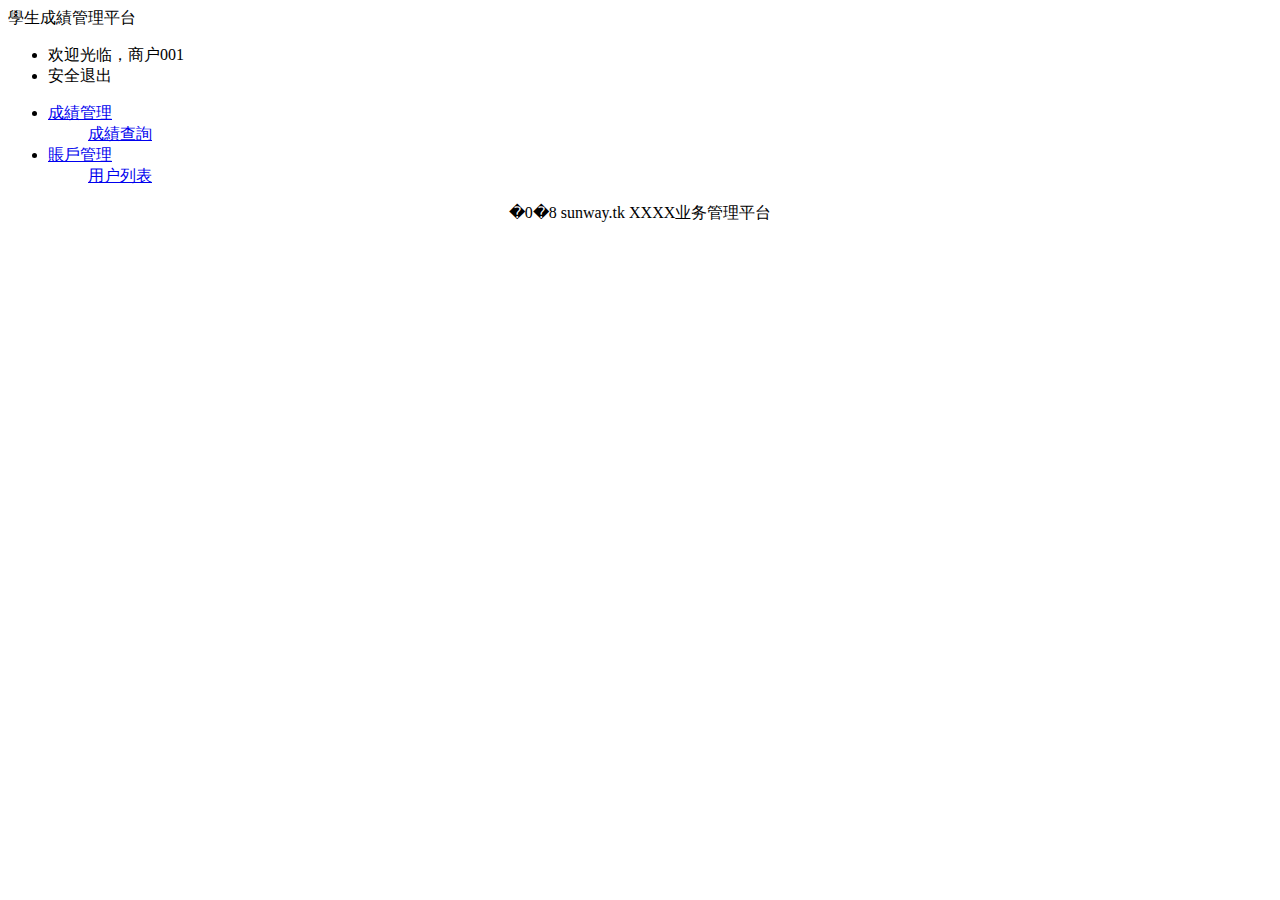
<file: Student_Management/target/classes/templates/index.html>
<!DOCTYPE html>
<html lang="en" xmlns:th="http://www.thymeleaf.org">
<head>
    <meta charset="utf-8"/>
    <title><?php echo $curTitle;?></title>
    <link rel="stylesheet" th:href="@{/static/css/layui.css}">
</head>
<body class="layui-layout-body">
<div class="layui-layout layui-layout-admin">
    <div class="layui-header">
        <div class="layui-logo">學生成績管理平台</div>
        <ul class="layui-nav layui-layout-right">
            <li class="layui-nav-item">
                欢迎光临，商户001
            </li>
            <li class="layui-nav-item"><a th:href="@{/user/login}">安全退出</a></li>
        </ul>
    </div>

    <div class="layui-side layui-bg-black">
        <div class="layui-side-scroll">
            <!-- 左侧垂直导航区域-->
            <ul class="layui-nav layui-nav-tree" lay-filter="test">
                <li class="layui-nav-item">
                    <a class="" href="javascript:;">成績管理</a>
                    <dl class="layui-nav-child">
                        <dd>
                            <a href="javascript:;" data-id="1" data-title="成勣查詢" data-url=""
                               class="site-demo-active" data-type="tabAdd">成績查詢</a></dd>

                    </dl>
                </li>
                <li class="layui-nav-item">
                    <a class="" href="javascript:;">賬戶管理</a>
                    <dl class="layui-nav-child">
                        <dd>
                            <a href="javascript:;" data-id="2" data-title="用户列表" data-url=""
                               class="site-demo-active" data-type="tabAdd">用户列表</a></dd>

                    </dl>
                </li>
            </ul>
        </div>
    </div>

    <!--tab标签-->
    <div class="layui-tab" lay-filter="demo" lay-allowclose="true" style="margin-left: 200px;">
        <ul class="layui-tab-title"></ul>
        <div class="layui-tab-content"></div>
    </div>

    <div class="layui-footer" style="text-align:center;">
        <!-- 底部固定区域 -->
        �0�8 sunway.tk XXXX业务管理平台
    </div>
</div>
<script th:src="@{/static/js/layui.js}"></script>
<script th:src="@{/static/js/index.js}"></script>
</body>
</html>
</file>
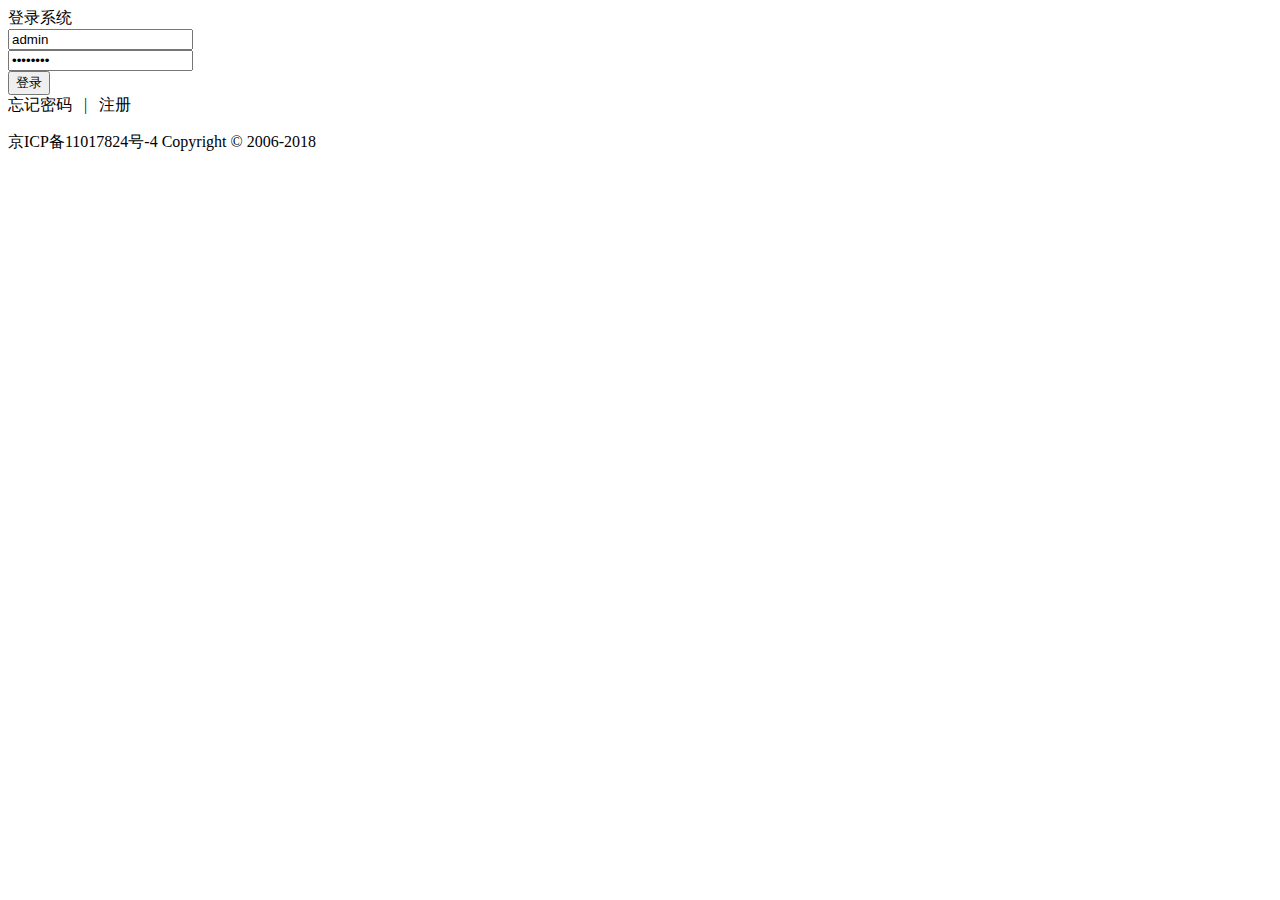
<file: Student_Management/target/classes/templates/login.html>
<!DOCTYPE html>
<html lang="en" xmlns:th="http://www.thymeleaf.org">
<head>
    <meta charset="utf-8"/>
    <title></title>
    <!--		<link rel="stylesheet" type="text/css" th:href="@{css/login.css}">-->
    <link rel="stylesheet" type="text/css" th:href="@{/static/css/login.css}">
</head>
<body class="bg01">
<div class="wrapbag">
    <div class="login">
        <div class="tit">登录系统</div>
        <form method="post" id="dataForm">
            <div class="denglu_box">
                <input type="text" value="admin" name="username" id="username" class="form-control name" placeholder="用户名" data-error="用户名不能为空" required>
                <span class="tishi" id="userspan"></span>
            </div>
            <div class="denglu_box">
                <input type="password" value="admin123" id="password" name="password" class="form-control password" placeholder="密码" data-error="密码不能为空" required>
                <span class="tishi" id="passpan"></span>
            </div>
            <input type="button" id="loginbtn" class="btn" value="登录">
            <div class="login-links">
                <a class="wangji">忘记密码</a>
                &nbsp; | &nbsp;
                <a class="zhuce" th:href="@{/user/register}">注册</a>
            </div>
        </form>
    </div>
    <div class="footer  white">
        <p>京ICP备11017824号-4 Copyright © 2006-2018 </p>
    </div>
    <div class="cuowu" id="errorPrompt"></div>
</div>
<script th:src="@{/static/js/jquery.min.js}"></script>
<script th:src="@{/static/js/login.js}"></script>
</body></html>
</file>
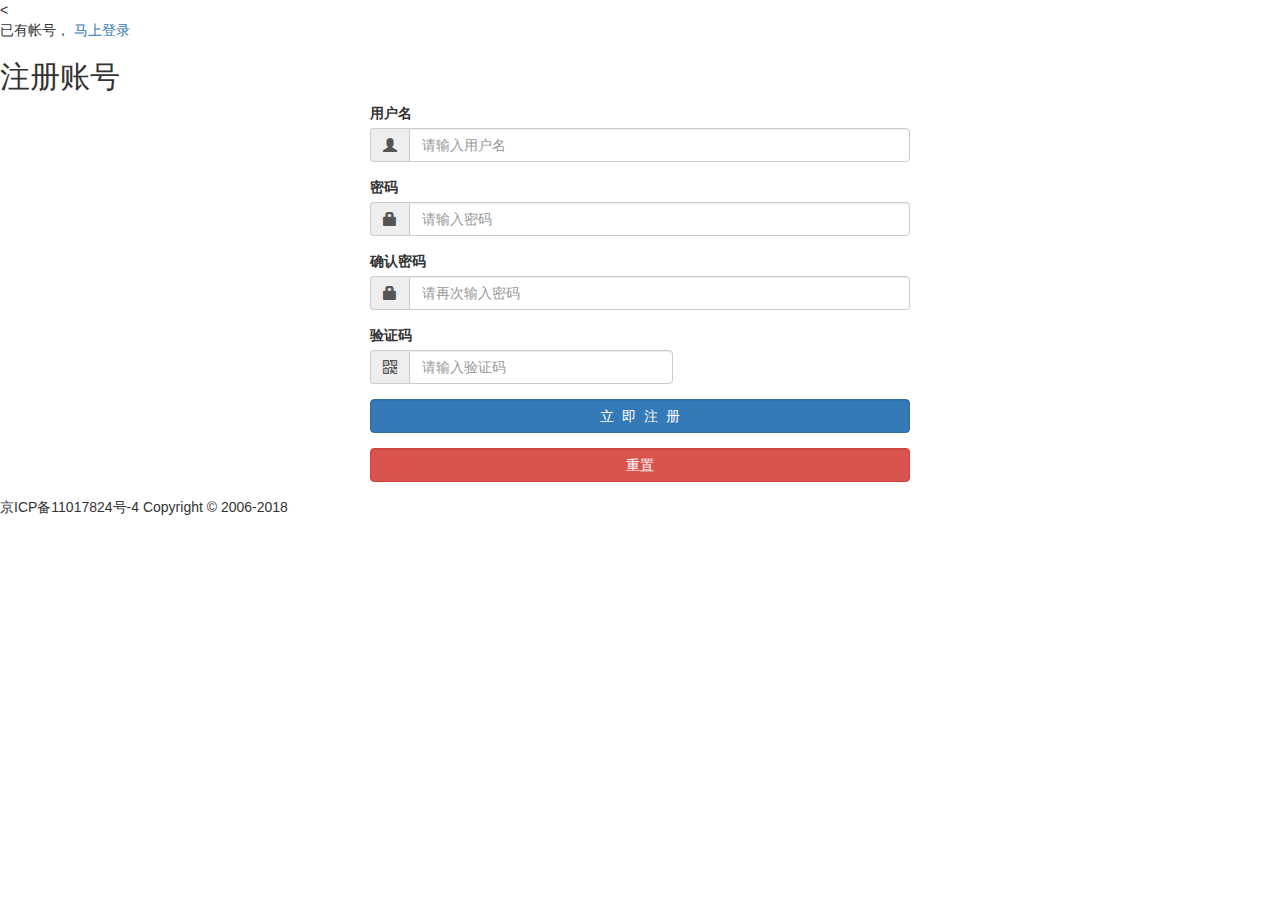
<file: Student_Management/target/classes/templates/register.html>
<!DOCTYPE html>
<html lang="en" xmlns:th="http://www.thymeleaf.org">
<head>
    <meta charset="utf-8"/>
    <title></title>
    <link rel="stylesheet" th:href="@{/static/css/login.css}"/>
    <link rel="stylesheet" href="https://maxcdn.bootstrapcdn.com/bootstrap/3.3.7/css/bootstrap.min.css">
<!--    <link  rel="stylesheet"  th:href="@{/static/css/bootstrap.min.css}"/>-->
<!--    <script src="https://libs.baidu.com/jquery/2.0.0/jquery.min.js"></script>-->
    <script th:src="@{/static/js/jquery.min.js}"></script>
</head>
<body>
<		<div class="wrapbag">
    <div class="register">
        <div class="passcard-nav">
            <div class="tit02"> </div>
            <span class="yzhanghao">已有帐号，
						<a th:href="@{/user/index}" class="main-link-color">马上登录</a>
					</span>
        </div>

        <!-- 登录导航以下内容 -->
        <div class="passcon">
            <h2 class="passmail-title main-bg-color">注册账号</h2>
            <div class="zc_box container">
                <div class="col-md-6 col-md-offset-3">
                    <form  class="" id="dataForm" >

                        <div class="form-group has-feedback">
                            <label for="username" >用户名</label>
                            <div class="input-group">
                                <span class="input-group-addon"><span class="glyphicon glyphicon-user"></span></span>
                                <input id="username" class="form-control" placeholder="请输入用户名" maxlength="20" type="text">
                            </div>

                            <span style="color:red;display: none;" class="tips"></span>
                            <span style="display: none;" class=" glyphicon glyphicon-remove form-control-feedback"></span>
                            <span style="display: none;" class="glyphicon glyphicon-ok form-control-feedback"></span>
                        </div>

                        <div class="form-group has-feedback">
                            <label for="password">密码</label>
                            <div class="input-group">
                                <span class="input-group-addon"><span class="glyphicon glyphicon-lock"></span></span>
                                <input id="password" class="form-control" placeholder="请输入密码" maxlength="20" type="password">
                            </div>

                            <span style="color:red;display: none;" class="tips"></span>
                            <span style="display: none;" class="glyphicon glyphicon-remove form-control-feedback"></span>
                            <span style="display: none;" class="glyphicon glyphicon-ok form-control-feedback"></span>
                        </div>

                        <div class="form-group has-feedback">
                            <label for="passwordConfirm">确认密码</label>
                            <div class="input-group">
                                <span class="input-group-addon"><span class="glyphicon glyphicon-lock"></span></span>
                                <input id="passwordConfirm" class="form-control" placeholder="请再次输入密码" maxlength="20" type="password">
                            </div>
                            <span style="color:red;display: none;" class="tips"></span>
                            <span style="display: none;" class="glyphicon glyphicon-remove form-control-feedback"></span>
                            <span style="display: none;" class="glyphicon glyphicon-ok form-control-feedback"></span>
                        </div>




                        <div class="row">
                            <div class="col-xs-7">
                                <div class="form-group has-feedback">
                                    <label for="idcode-btn">验证码</label>
                                    <div class="input-group">
                                        <span class="input-group-addon"><span class="glyphicon glyphicon-qrcode"></span></span>
                                        <input id="idcode-btn" class="form-control" placeholder="请输入验证码" maxlength="4" type="text">
                                    </div>
                                    <span style="color:red;display: none;" class="tips"></span>
                                    <span style="display: none;" class="glyphicon glyphicon-remove form-control-feedback"></span>
                                    <span style="display: none;" class="glyphicon glyphicon-ok form-control-feedback"></span>
                                </div>
                            </div>
                            <div class="col-xs-5" style="padding-top: 30px">
                                <div id="idcode" style="background: transparent;"></div>
                            </div>
                        </div>

                        <div class="form-group">
                            <input class="form-control btn btn-primary" id="submit"  value="立&nbsp;&nbsp;即&nbsp;&nbsp;注&nbsp;&nbsp;册" type="submit">
                        </div>

                        <div class="form-group">
                            <input value="重置" id="reset" class="form-control btn btn-danger" type="reset">
                        </div>
                    </form>
                </div>
            </div>

        </div>

        <div class="footer">
            <p>京ICP备11017824号-4 Copyright © 2006-2018 </p>
        </div>
    </div>
</div>
<script th:src="@{/static/js/register.js}"></script>
<!--<script src="http://code.jquery.com/jquery-latest.js"></script>-->
<script th:src="@{/static/js/jquery-latest.js}"></script>
<!--<script src="https://maxcdn.bootstrapcdn.com/bootstrap/3.3.7/js/bootstrap.min.js"></script>-->
<script th:src="@{/static/js/bootstrap.min.js}"></script>
</body>
</html>
</file>
